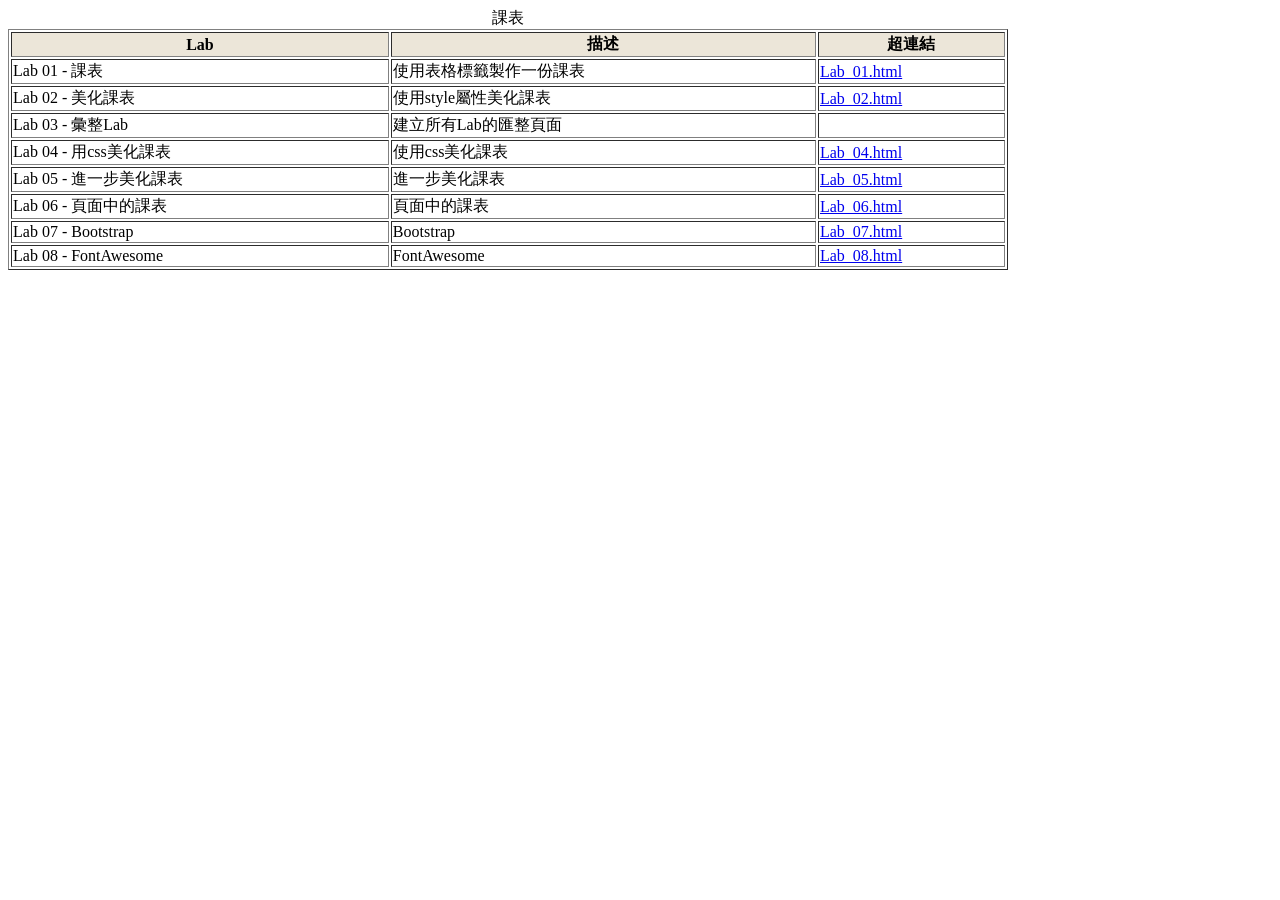
<file: index.html>
<!DOCTYPE html>
<html lang="en">

<head>
  <meta charset="UTF-8">
  <meta name="viewport" content="width=device-width, initial-scale=1.0">
  <title>Document</title>
</head>

<body>
  <table border="1" width="1000">
    <caption>課表</caption>
    <thead>
      <tr style="text-align: center;background-color: rgba(226, 217, 197, 0.651)">
        <th>Lab</th>
        <th>描述</th>
        <th>超連結</th>
      </tr>
    </thead>
    <tbody>
      <tr>
        <td>Lab 01 - 課表</td>
        <td>使用表格標籤製作一份課表</td>
        <td><a href="../k_web/Lab_01.html">Lab_01.html</a></td>
      </tr>
      <tr>
        <td>Lab 02 - 美化課表</td>
        <td>使用style屬性美化課表</td>
        <td><a href="../k_web/Lab_02.html">Lab_02.html</a></td>
      </tr>
      <tr>
        <td>Lab 03 - 彙整Lab</td>
        <td>建立所有Lab的匯整頁面</td>
        <td></td>
      </tr>
      <tr>
        <td>Lab 04 - 用css美化課表</td>
        <td>使用css美化課表</td>
        <td><a href="../k_web/Lab_04.html">Lab_04.html</a></td>
      </tr>
      <tr>
        <td>Lab 05 - 進一步美化課表</td>
        <td>進一步美化課表</td>
        <td><a href="../k_web/Lab_05.html">Lab_05.html</a></td>
      </tr>
      <tr>
        <td>Lab 06 - 頁面中的課表</td>
        <td>頁面中的課表</td>
        <td><a href="../k_web/Lab_06.html">Lab_06.html</a></td>
      </tr>
        <td>Lab 07 - Bootstrap</td>
        <td>Bootstrap</td>
        <td><a href="../k_web/Lab_07.html">Lab_07.html</a></td>
      </tr>
        <td>Lab 08 - FontAwesome</td>
        <td>FontAwesome</td>
        <td><a href="../k_web/Lab_08.html">Lab_08.html</a></td>
      </tr>
  </table>
</body>

</html>
</file>
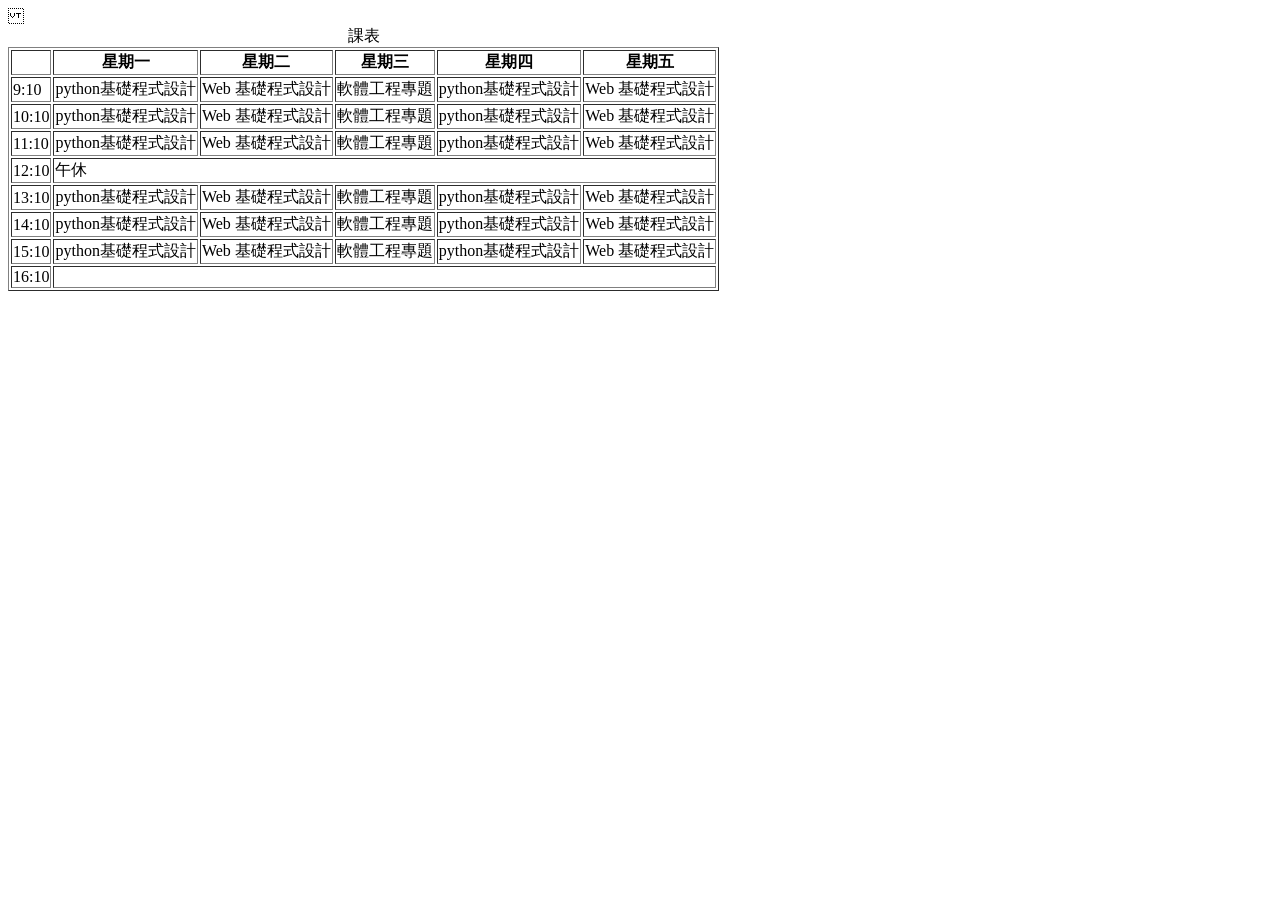
<file: Lab_01.html>
<!DOCTYPE html>
<html lang="en">
<head>
    <meta charset="UTF-8">
    <meta name="viewport" content="width=device-width, initial-scale=1.0">
    <title>Document</title>
</head>
<body>
    <table border="1">
        <caption>課表</caption>
         <thead>
           <tr>
             <th></th>
             <th>星期一</th>
             <th>星期二</th>
             <th>星期三</th>
             <th>星期四</th>
             <th>星期五</th>
           </tr>
         </thead>
         <tbody>
           <tr>
             <td>9:10</td>
             <td>python基礎程式設計</td>
             <td>Web 基礎程式設計</td>
             <td>軟體工程專題</td>
             <td>python基礎程式設計</td>
             <td>Web 基礎程式設計</td>
           </tr>
           <tr>
             <td>10:10</td>
             <td>python基礎程式設計</td>
             <td>Web 基礎程式設計</td>
             <td>軟體工程專題</td>
             <td>python基礎程式設計</td>
             <td>Web 基礎程式設計</td>
           </tr>
           <tr>
            <td>11:10</td>
            <td>python基礎程式設計</td>
            <td>Web 基礎程式設計</td>
            <td>軟體工程專題</td>
            <td>python基礎程式設計</td>
            <td>Web 基礎程式設計</td>
          </tr>
          <te>
            <td>12:10</td>
            <td colspan="5">午休</td>
          </te>
          <tr>
            <td>13:10</td>
            <td>python基礎程式設計</td>
            <td>Web 基礎程式設計</td>
            <td>軟體工程專題</td>
            <td>python基礎程式設計</td>
            <td>Web 基礎程式設計</td>
          </tr>
          <tr>
            <td>14:10</td>
            <td>python基礎程式設計</td>
            <td>Web 基礎程式設計</td>
            <td>軟體工程專題</td>
            <td>python基礎程式設計</td>
            <td>Web 基礎程式設計</td>
          </tr>
          <tr>
            <td>15:10</td>
            <td>python基礎程式設計</td>
            <td>Web 基礎程式設計</td>
            <td>軟體工程專題</td>
            <td>python基礎程式設計</td>
            <td>Web 基礎程式設計</td>
          </tr>
          <te>
            <td>16:10</td>
            <td colspan="5"></td>
         </tbody></table>
       
</body>
</html>
</file>
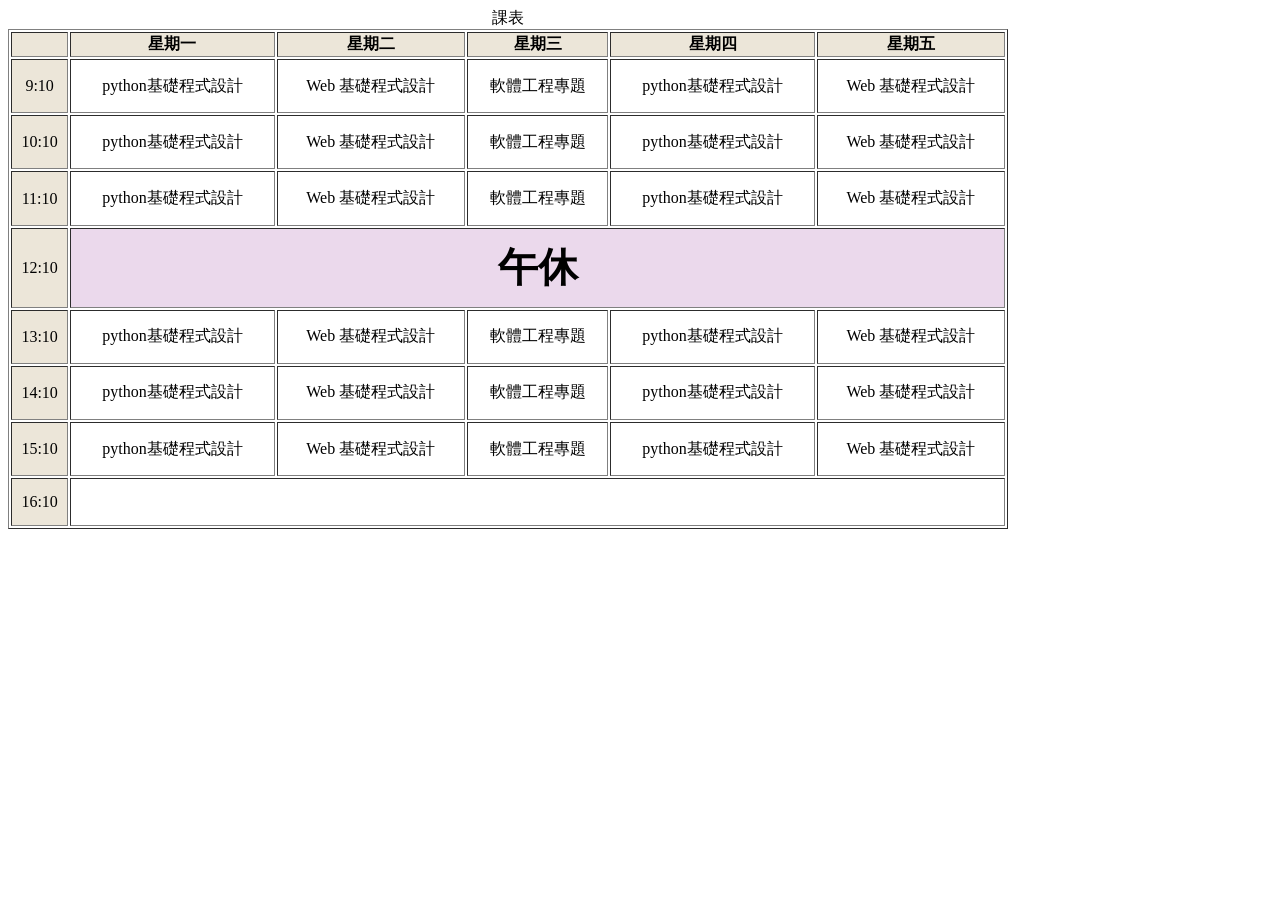
<file: Lab_02.html>
<!DOCTYPE html>
<html lang="en">
<head>
    <meta charset="UTF-8">
    <meta name="viewport" content="width=device-width, initial-scale=1.0">
    <title>Document</title>
</head>
<body>
    <table border="1" width="1000" height="500">
        <caption>課表</caption>
         <thead>
           <tr style="text-align: center;background-color: rgba(226, 217, 197, 0.651)">
             <th></th>
             <th>星期一</th>
             <th>星期二</th>
             <th>星期三</th>
             <th>星期四</th>
             <th>星期五</th>
           </tr>
         </thead>
         <tbody>
           <tr style="text-align: center">
             <td style="background-color: rgba(226, 217, 197, 0.651)">9:10</td>
             <td>python基礎程式設計</td>
             <td>Web 基礎程式設計</td>
             <td>軟體工程專題</td>
             <td>python基礎程式設計</td>
             <td>Web 基礎程式設計</td>
           </tr>
           <tr style="text-align: center">
             <td style="background-color: rgba(226, 217, 197, 0.651)">10:10</td>
             <td>python基礎程式設計</td>
             <td>Web 基礎程式設計</td>
             <td>軟體工程專題</td>
             <td>python基礎程式設計</td>
             <td>Web 基礎程式設計</td>
           </tr>
           <tr style="text-align: center">
            <td style="background-color: rgba(226, 217, 197, 0.651)">11:10</td>
            <td>python基礎程式設計</td>
            <td>Web 基礎程式設計</td>
            <td>軟體工程專題</td>
            <td>python基礎程式設計</td>
            <td>Web 基礎程式設計</td>
          </tr>
          <tr style="text-align: center" height="80">
            <td style="background-color: rgba(226, 217, 197, 0.651)">12:10</td>
            <td colspan="5" 
                style="text-align: center;font-size: 40px;background-color:rgba(225, 197, 226, 0.651)"><b>午休</b></td>
          </tr>
          <tr style="text-align: center">
            <td style="background-color: rgba(226, 217, 197, 0.651)">13:10</td>
            <td>python基礎程式設計</td>
            <td>Web 基礎程式設計</td>
            <td>軟體工程專題</td>
            <td>python基礎程式設計</td>
            <td>Web 基礎程式設計</td>
          </tr>
          <tr style="text-align: center">
            <td style="background-color: rgba(226, 217, 197, 0.651)">14:10</td>
            <td>python基礎程式設計</td>
            <td>Web 基礎程式設計</td>
            <td>軟體工程專題</td>
            <td>python基礎程式設計</td>
            <td>Web 基礎程式設計</td>
          </tr>
          <tr style="text-align: center">
            <td style="background-color: rgba(226, 217, 197, 0.651)">15:10</td>
            <td>python基礎程式設計</td>
            <td>Web 基礎程式設計</td>
            <td>軟體工程專題</td>
            <td>python基礎程式設計</td>
            <td>Web 基礎程式設計</td>
          </tr>
          <tr style="text-align: center">
            <td style="background-color: rgba(226, 217, 197, 0.651)">16:10</td>
            <td colspan="5"></tr>
         </tbody></table>
       
</body>
</html>
</file>
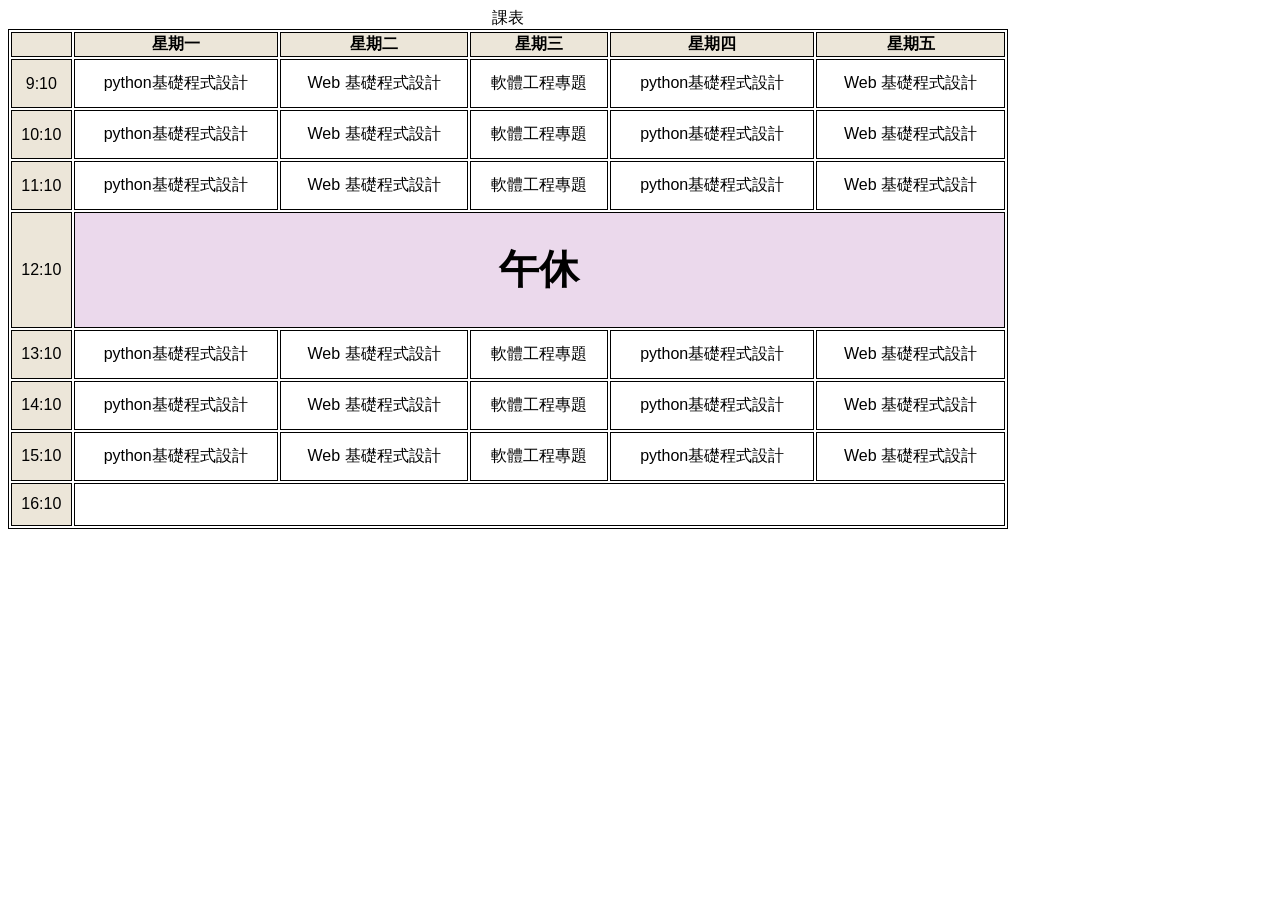
<file: Lab_04.html>
<!DOCTYPE html>
<html lang="en">
<head>
    <meta charset="UTF-8">
    <meta name="viewport" content="width=device-width, initial-scale=1.0">
    <title>Document</title>
    <link rel="stylesheet" href="./css/style.css" />
</head>
<body>
    <table width="1000" height="500">
        <caption>課表</caption>
         <thead>
           <tr class="p1">
             <th></th>
             <th>星期一</th>
             <th>星期二</th>
             <th>星期三</th>
             <th>星期四</th>
             <th>星期五</th>
           </tr>
         </thead>
         <tbody>
           <tr>
             <td class="p1">9:10</td>
             <td>python基礎程式設計</td>
             <td>Web 基礎程式設計</td>
             <td>軟體工程專題</td>
             <td>python基礎程式設計</td>
             <td>Web 基礎程式設計</td>
           </tr>
           <tr>
             <td class="p1">10:10</td>
             <td>python基礎程式設計</td>
             <td>Web 基礎程式設計</td>
             <td>軟體工程專題</td>
             <td>python基礎程式設計</td>
             <td>Web 基礎程式設計</td>
           </tr>
           <tr>
            <td class="p1">11:10</td>
            <td>python基礎程式設計</td>
            <td>Web 基礎程式設計</td>
            <td>軟體工程專題</td>
            <td>python基礎程式設計</td>
            <td>Web 基礎程式設計</td>
          </tr>
          <tr id="p0">
            <td class="p1">12:10</td>
            <td id="p9" colspan="5"><b>午休</b></td>
          </tr>
          <tr>
            <td class="p1">13:10</td>
            <td>python基礎程式設計</td>
            <td>Web 基礎程式設計</td>
            <td>軟體工程專題</td>
            <td>python基礎程式設計</td>
            <td>Web 基礎程式設計</td>
          </tr>
          <tr>
            <td class="p1">14:10</td>
            <td>python基礎程式設計</td>
            <td>Web 基礎程式設計</td>
            <td>軟體工程專題</td>
            <td>python基礎程式設計</td>
            <td>Web 基礎程式設計</td>
          </tr>
          <tr>
            <td class="p1">15:10</td>
            <td>python基礎程式設計</td>
            <td>Web 基礎程式設計</td>
            <td>軟體工程專題</td>
            <td>python基礎程式設計</td>
            <td>Web 基礎程式設計</td>
          </tr>
          <tr>
            <td class="p1">16:10</td>
            <td colspan="5"></tr>
         </tbody></table>
       
</body>
</html>
</file>
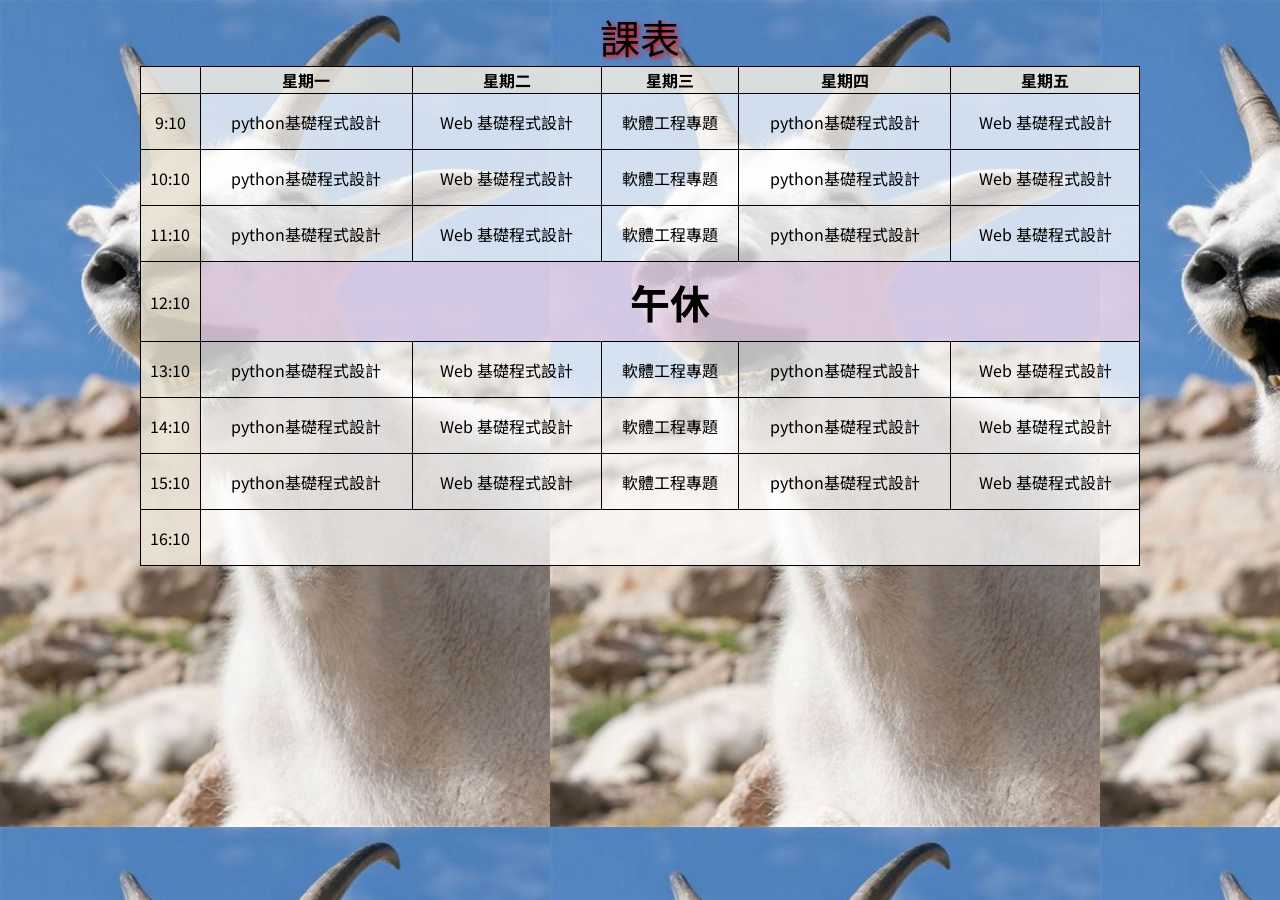
<file: Lab_05.html>
<!DOCTYPE html>
<html lang="en">
<head>
    <meta charset="UTF-8">
    <meta name="viewport" content="width=device-width, initial-scale=1.0">
    <title>Document</title>
    <link href="https://fonts.googleapis.com/css2?family=Noto+Sans+TC:wght@500&display=swap" rel="stylesheet">
    <link rel="stylesheet" href="./css/style2.css" />
</head>
<body>
    <table  align="center" width="1000" height="500">
        <caption>課表</caption>
         <thead>
           <tr class="p1">
             <th></th>
             <th>星期一</th>
             <th>星期二</th>
             <th>星期三</th>
             <th>星期四</th>
             <th>星期五</th>
           </tr>
         </thead>
         <tbody>
           <tr>
             <td class="p1">9:10</td>
             <td>python基礎程式設計</td>
             <td>Web 基礎程式設計</td>
             <td>軟體工程專題</td>
             <td>python基礎程式設計</td>
             <td>Web 基礎程式設計</td>
           </tr>
           <tr>
             <td class="p1">10:10</td>
             <td>python基礎程式設計</td>
             <td>Web 基礎程式設計</td>
             <td>軟體工程專題</td>
             <td>python基礎程式設計</td>
             <td>Web 基礎程式設計</td>
           </tr>
           <tr>
            <td class="p1">11:10</td>
            <td>python基礎程式設計</td>
            <td>Web 基礎程式設計</td>
            <td>軟體工程專題</td>
            <td>python基礎程式設計</td>
            <td>Web 基礎程式設計</td>
          </tr>
          <tr height="80">
            <td class="p1">12:10</td>
            <td id="p9" colspan="5"><b>午休</b></td>
          </tr>
          <tr>
            <td class="p1">13:10</td>
            <td>python基礎程式設計</td>
            <td>Web 基礎程式設計</td>
            <td>軟體工程專題</td>
            <td>python基礎程式設計</td>
            <td>Web 基礎程式設計</td>
          </tr>
          <tr>
            <td class="p1">14:10</td>
            <td>python基礎程式設計</td>
            <td>Web 基礎程式設計</td>
            <td>軟體工程專題</td>
            <td>python基礎程式設計</td>
            <td>Web 基礎程式設計</td>
          </tr>
          <tr>
            <td class="p1">15:10</td>
            <td>python基礎程式設計</td>
            <td>Web 基礎程式設計</td>
            <td>軟體工程專題</td>
            <td>python基礎程式設計</td>
            <td>Web 基礎程式設計</td>
          </tr>
          <tr>
            <td class="p1">16:10</td>
            <td colspan="5"></tr>
         </tbody></table>
       
</body>
</html>
</file>
<file: css/style.css>
table,tr,th,td{
    border: 1px solid black;
    text-align: center;
    font-family: 'Noto Sans TC', sans-serif;
}

tr:hover {
    background-color: rgba(184, 230, 211, 0.541);
}
  
.p1{
    background-color: rgba(226, 217, 197, 0.651);
}

#p0{
    height="80"
}

#p9{
    text-align: center;
    font-size: 40px;
    background-color:rgba(225, 197, 226, 0.651)
}
</file>
<file: css/style2.css>
table,tr,th,td{
    border: 1px solid black;
    text-align: center;
    font-family: 'Noto Sans TC', sans-serif;
    border-collapse: collapse;
    background-color: rgba(255, 255, 255, 0.356);
}

caption{
    text-shadow: 2px 2px 5px red;
    font-size: 40px;
}

body {
    background-color: rgba(187, 121, 121, 0.247);
    background-image: url("../image/sh.jpg");
}

tr:hover {
    background-color: rgba(184, 230, 211, 0.541);
}
  
.p1{
    background-color: rgba(226, 217, 197, 0.651);
}



#p9{
    text-align: center;
    font-size: 40px;
    background-color:rgba(225, 197, 226, 0.651)
}
</file>
